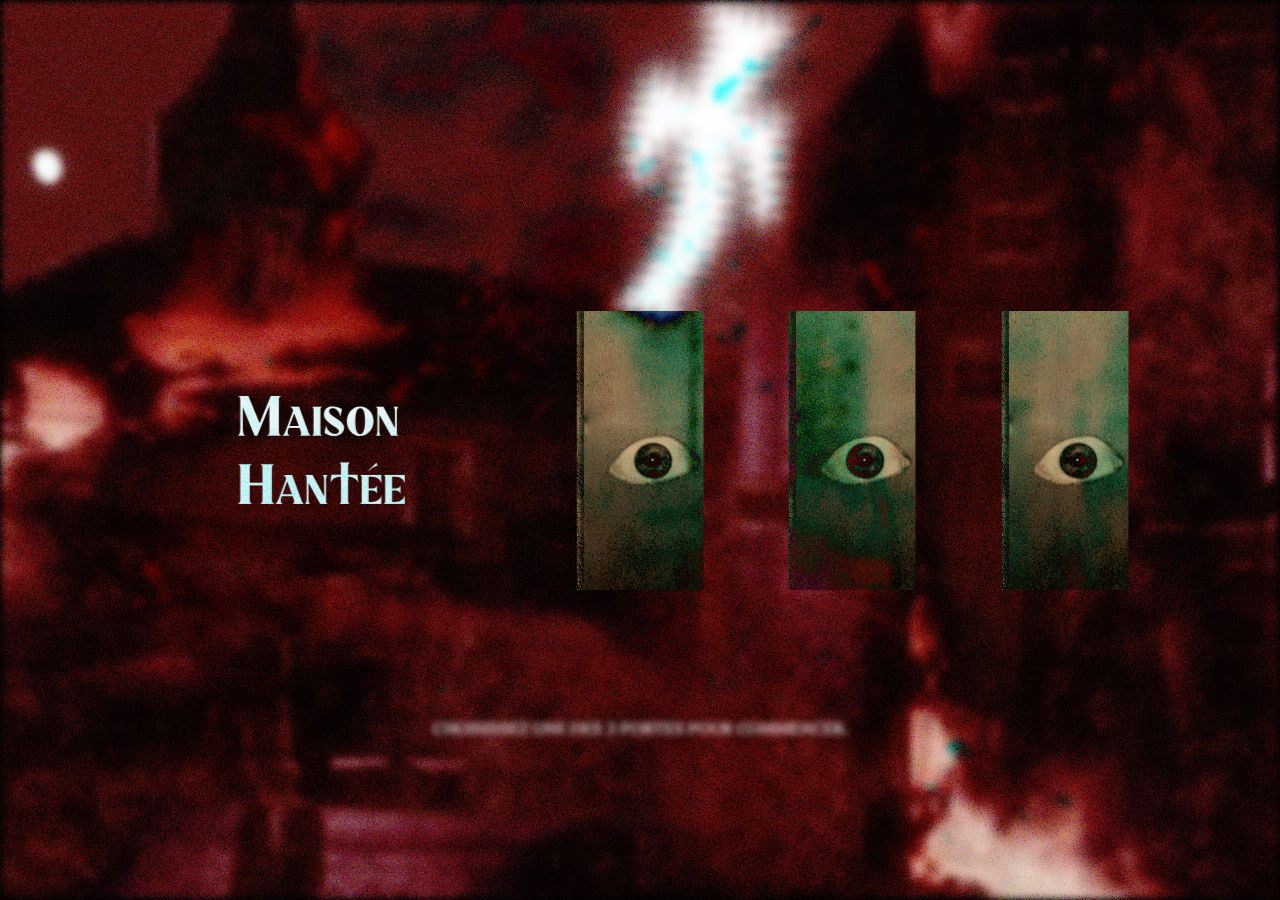
<file: index.html>
<!DOCTYPE html>
<html lang="en">

<head>
    <meta charset="UTF-8">
    <meta http-equiv="X-UA-Compatible" content="IE=edge">
    <meta name="viewport" content="width=device-width, initial-scale=1.0">
    <link rel="shortcut icon" href="img/icon.svg">
    <link rel="stylesheet" href="styles/stylesheet_index.css">
    <title>MAISON HANTÉE</title>
</head>

<body>

    <!-- <nav display="none">
        <div class="navbg"></div>
        <a href="./index.html">
            <img src="img/logo_2.svg" class="logo" />
        </a>
        <a href="./1.html">
            <div class="wrapperporte"><img src="img/portes/placeholderporte.webp" class="animation-porte" /></div>
        </a>
        <a href="./2.html">
            <div class="wrapperporte"><img src="img/portes/placeholderporte.webp" class="animation-porte" /></div>

        </a>
        <a href="./3.html">
            <div class="wrapperporte"><img src="img/portes/placeholderporte.webp" class="animation-porte" /></div>
        </a>
    </nav> -->


    <div class="wrapper">
        <div class="index-wrapper">
            <a class="logoindex-container" href="./index.html">
                <img src="img/logo_2.svg" class="logo_index" />
            </a>
            <div class="wrapperindexdoors">
                <a href="./1.html">
                    <div class="wrapperporte"><img src="img/portes/placeholderporte.webp" class="animation-porte"
                            id="porte1" />
                    </div>
                </a>
                <a href="./2.html">
                    <div class="wrapperporte"><img src="img/portes/placeholderporte.webp" class="animation-porte"
                            id="porte2" />
                    </div>

                </a>
                <a href="./3.html">
                    <div class="wrapperporte"><img src="img/portes/placeholderporte.webp" class="animation-porte"
                            id="porte3" />
                    </div>
                </a>
            </div>
            <div class="logoghost"><img src="img/logo_2.svg" /></div>
            <p>Choisissez une des 3 portes pour commencer.</p>
        </div>

        <div class="noise"></div>
        <div class="bg"></div>
    </div>

</body>

</html>
</file>
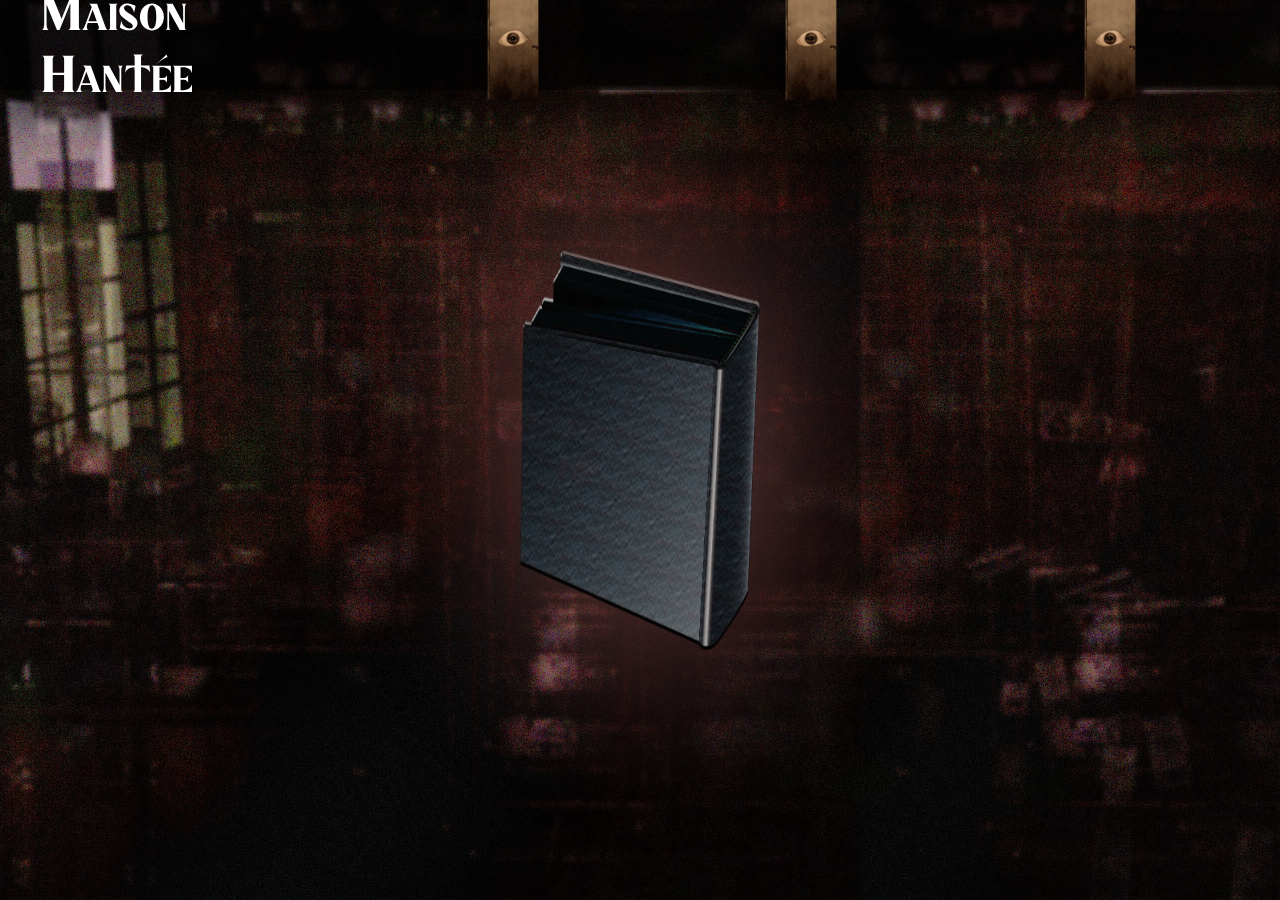
<file: 1.html>
<!DOCTYPE html>
<html lang="en">
<head>
    <meta charset="UTF-8">
    <meta http-equiv="X-UA-Compatible" content="IE=edge">
    <meta name="viewport" content="width=device-width, initial-scale=1.0">
    <link rel="shortcut icon" href="img/icon.svg">
    <link rel="stylesheet" href="styles/style1.css">
    <title>MAISON HANTÉE</title>
</head>
<body>

    <div class="noise"></div>
    <nav>
        <div class="navbg"></div>
        <a href="./index.html">
            <img src="img/logo_2.svg" class="logonav"/>
           </a>
           <a href="./1.html">
            <div class="wrapperporte"><img src="img/portes/placeholderporte.webp" class="animation-porte"/></div>
           </a>
        <a href="./2.html">
            <div class="wrapperporte"><img src="img/portes/placeholderporte.webp" class="animation-porte"/></div>
            
           </a>
        <a href="./3.html">
            <div class="wrapperporte"><img src="img/portes/placeholderporte.webp" class="animation-porte"/></div>
           </a>
      </nav>

      <div>
        <img src="./img/livre_placeholder.png" class="livre"></img>
      </div>
      <div class="bg"></div>
</body>
</html>
</file>
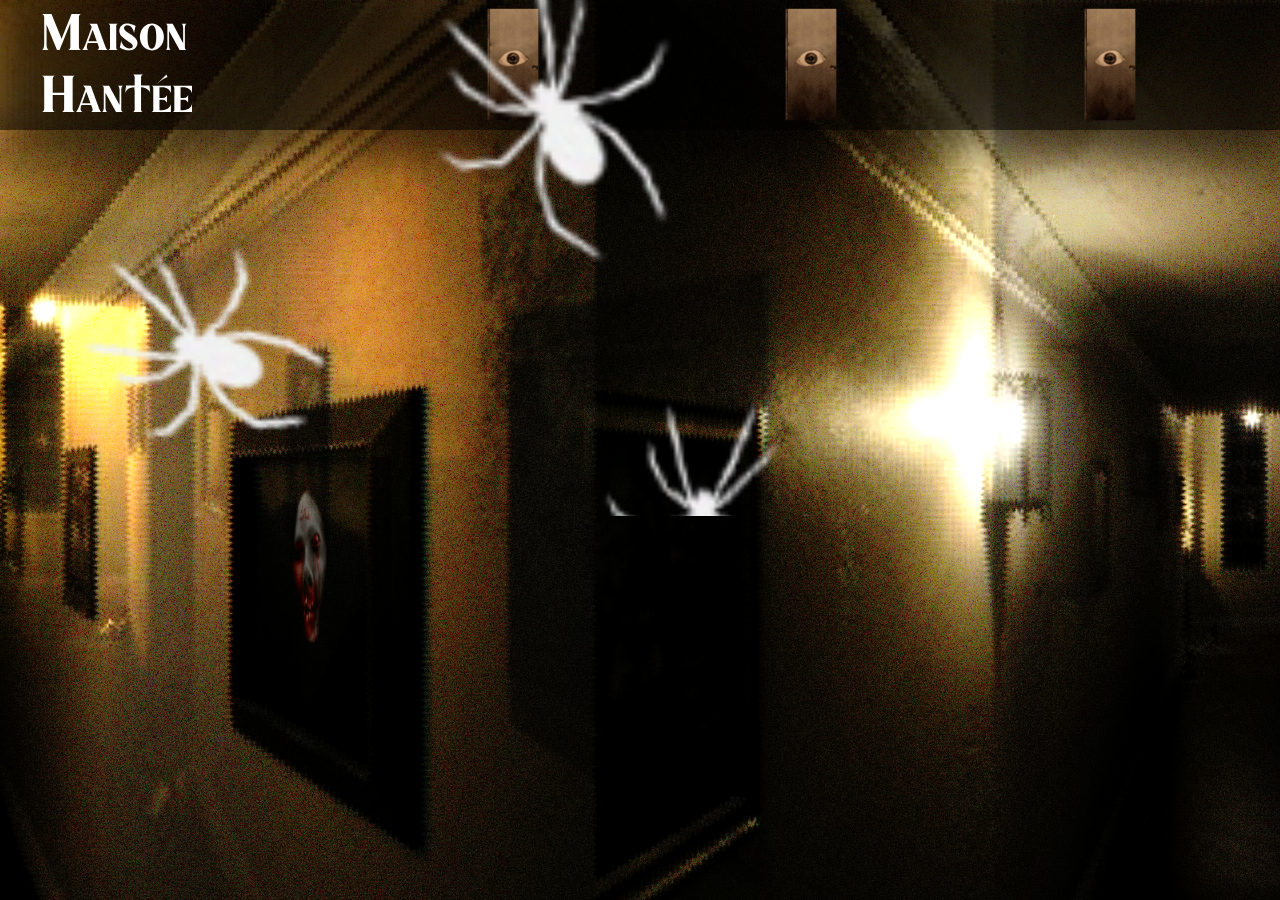
<file: 2.html>
<!DOCTYPE html>
<html lang="en">
<head>
    <meta charset="UTF-8">
    <meta http-equiv="X-UA-Compatible" content="IE=edge">
    <meta name="viewport" content="width=device-width, initial-scale=1.0">
    <link rel="shortcut icon" href="img/icon.svg">
    <link rel="stylesheet" href="styles/style2.css">
    <title>MAISON HANTÉE</title>
</head>
<body>

    <div class="noise"></div>
    <nav>
        <div class="navbg"></div>
        <a href="./index.html">
            <img src="img/logo_2.svg" class="logonav"/>
           </a>
           <a href="./1.html">
            <div class="wrapperporte"><img src="img/portes/placeholderporte.webp" class="animation-porte"/></div>
           </a>
        <a href="./2.html">
            <div class="wrapperporte"><img src="img/portes/placeholderporte.webp" class="animation-porte"/></div>
            
           </a>
        <a href="./3.html">
            <div class="wrapperporte"><img src="img/portes/placeholderporte.webp" class="animation-porte"/></div>
           </a>
      </nav>
      <div class="bg"><img src="./img/couloirlarge1.jpg" id="bg"></div>
      <div>
        <img src="./img/cadre.jpg" class="cadre"></img>
      </div>
      <div class="spiderwrapper">
        <img src="./img/spider.png" class="araigrosse"></img>
      </div>
</body>
</html>
</file>
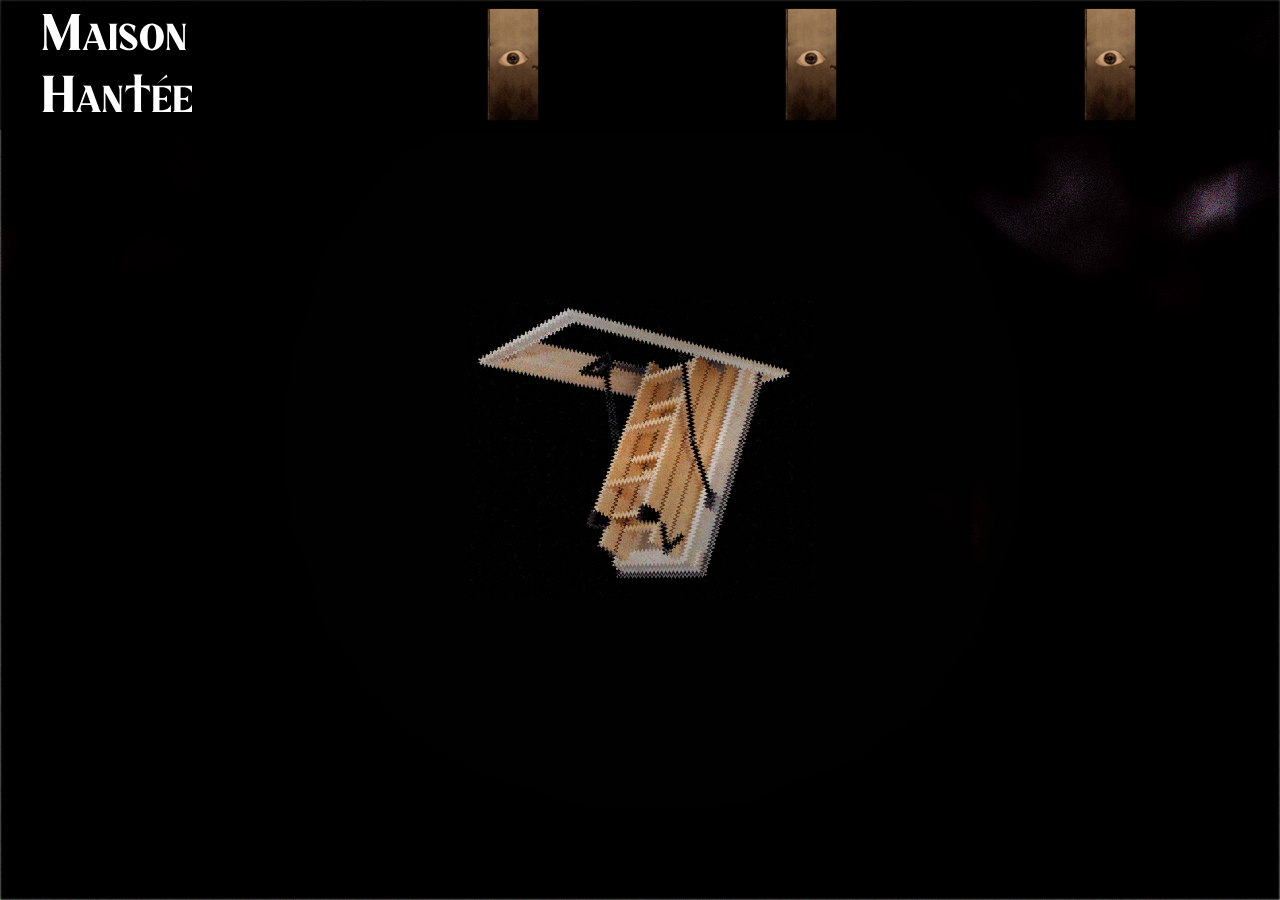
<file: 3.html>
<!DOCTYPE html>
<html lang="en">
<head>
    <meta charset="UTF-8">
    <meta http-equiv="X-UA-Compatible" content="IE=edge">
    <meta name="viewport" content="width=device-width, initial-scale=1.0">
    <link rel="shortcut icon" href="img/icon.svg">
    <link rel="stylesheet" href="styles/style3.css">
    <title>MAISON HANTÉE</title>
</head>
<body>

    <div class="noise"></div>
    <nav>
        <div class="navbg"></div>
        <a href="./index.html">
            <img src="img/logo_2.svg" class="logonav"/>
           </a>
           <a href="./1.html">
            <div class="wrapperporte"><img src="img/portes/placeholderporte.webp" class="animation-porte"/></div>
           </a>
        <a href="./2.html">
            <div class="wrapperporte"><img src="img/portes/placeholderporte.webp" class="animation-porte"/></div>
            
           </a>
        <a href="./3.html">
            <div class="wrapperporte"><img src="img/portes/placeholderporte.webp" class="animation-porte"/></div>
           </a>
      </nav>
    <div class="bg1"></div>
    <div>
        <img src="./img/grenierplaceholder.webp" class="grenier"></img>
    </div>
</body>
</html>
</file>
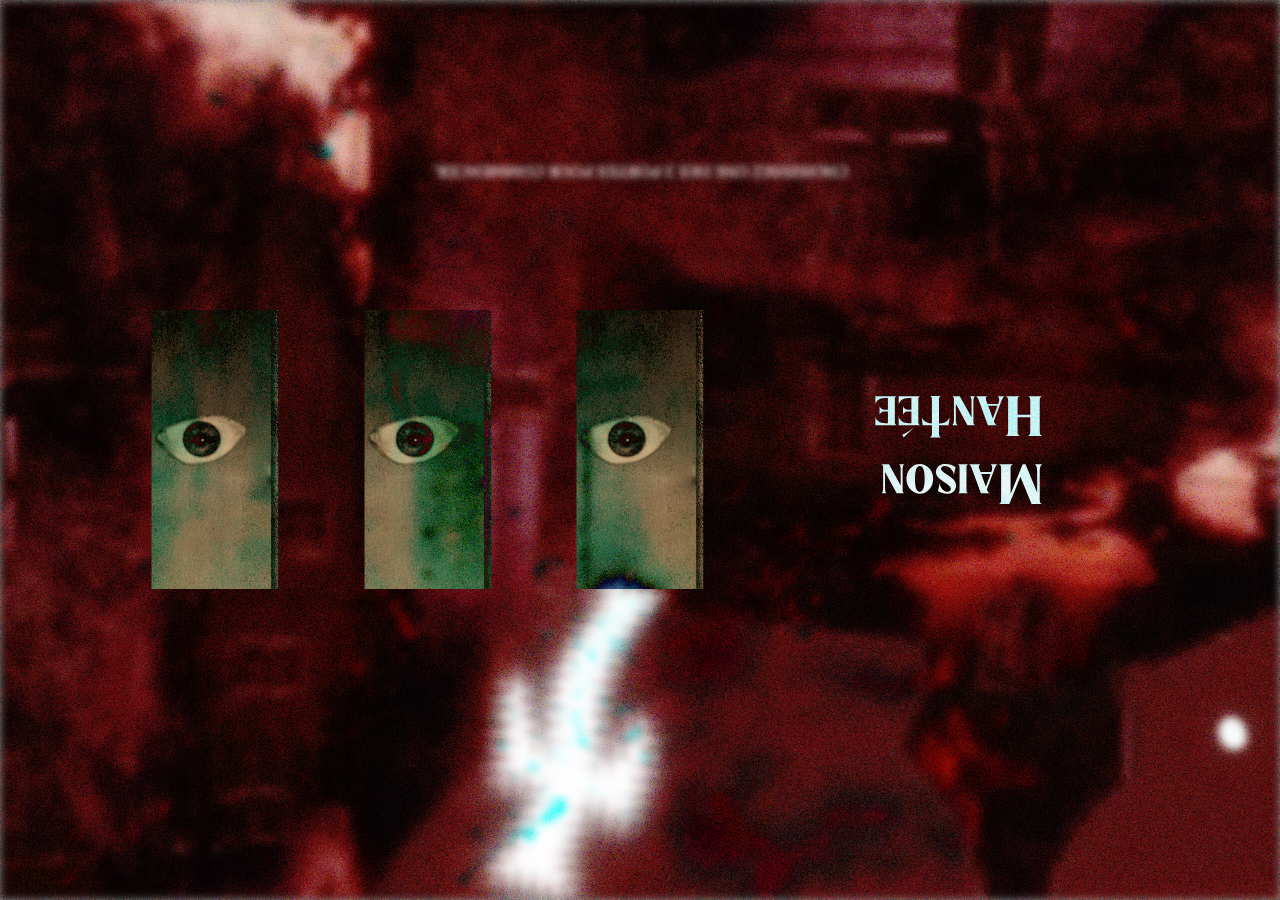
<file: xedin.html>
<!DOCTYPE html>
<html lang="en">

<head>
    <meta charset="UTF-8">
    <meta http-equiv="X-UA-Compatible" content="IE=edge">
    <meta name="viewport" content="width=device-width, initial-scale=1.0">
    <link rel="shortcut icon" href="img/icon.svg">
    <link rel="stylesheet" href="styles/xedin_teehselyts.css">
    <title>NOSIAM EÉTNAH</title>
</head>

<body class="ydob">

    <!-- <nav display="none">
        <div class="navbg"></div>
        <a href="./index.html">
            <img src="img/logo_2.svg" class="logo" />
        </a>
        <a href="./1.html">
            <div class="wrapperporte"><img src="img/portes/placeholderporte.webp" class="animation-porte" /></div>
        </a>
        <a href="./2.html">
            <div class="wrapperporte"><img src="img/portes/placeholderporte.webp" class="animation-porte" /></div>

        </a>
        <a href="./3.html">
            <div class="wrapperporte"><img src="img/portes/placeholderporte.webp" class="animation-porte" /></div>
        </a>
    </nav> -->


    <div class="wrapper">
        <div class="index-wrapper">
            <a class="logoindex-container" href="./index.html">
                <img src="img/logo_2.svg" class="logo_index" />
            </a>
            <div class="wrapperindexdoors">
                <div class="wrapperporte">
                    <a href="./1.html">
                        <img src="img/portes/placeholderporte.webp" class="animation-porte" id="porte1" />
                    </a>
                </div>
                <div class="wrapperporte">
                    <a href="./2.html">
                        <img src="img/portes/placeholderporte.webp" class="animation-porte" id="porte2" />
                    </a>
                </div>
                <div class="wrapperporte">
                    <a href="./3.html">
                        <img src="img/portes/placeholderporte.webp" class="animation-porte" id="porte3" />
                    </a>
                </div>
            </div>
            <div class="logoghost"><img src="img/logo_2.svg" /></div>
            <p>Choisissez une des 3 portes pour commencer.</p>
        </div>

        <div class="noise"></div>
        <div class="bg"></div>
    </div>

</body>

</html>
</file>
<file: styles/stylesheet_index.css>
:root {
  --white: #fff;
}

/* .body-upside-down {
  transform: rotate(180deg);
  transform-origin: center;
  height: 100vh;
  display: flex;
  flex-direction: column;
} */

* {
  margin: 0;
  padding: 0;
  box-sizing: border-box;
  cursor: crosshair
}

@font-face {
  src: url("../fonts/platypi.ttf") format("truetype");
  font-family: platypi;
}

body {
  height: 100vh;
  background-color: black;
}

.bg {
  height: 100vh;
  width: 100%;
  height: 100%;
  position: fixed;
  background-image: url(../img/hauntedhouse2.jpg);
  filter: blur(4px);
  background-size: cover;
  background-repeat: no-repeat;
  background-position: center;
  z-index: -3;
  transition-property: background-image;
  transition-duration: 1s;
}


.noise {
  position: fixed;
  width: 100%;
  height: 100%;
  background-image: url(../img/noise.svg);
  mix-blend-mode: color-burn;
  z-index: -1;
  animation-name: noise;
  animation-duration: 0.2s;
  animation-delay: 0s;
  animation-iteration-count: infinite;
  animation-timing-function: steps(2);
}

@keyframes noise {
  from {
    transform: rotate(360deg);
  }

  to {
    transform: rotate(0deg);
  }
}

.logo {
  width: 50%;
  height: 20%;
  transition-property: filter;
  transition-duration: 0.22s;
}

.logo:hover {
  filter: drop-shadow(0 0 0.75rem rgb(0, 0, 0));
  transition-property: filter;
  transition-duration: 0.22s;
}



.logo:active {
  filter: drop-shadow(2px 2px 1.15rem rgb(0, 255, 221)) blur(0.1rem);
  transition-property: filter;
  transition-duration: 0.22s;
}

.wrapperporte {
  transform: scale(0.2);
  filter: invert(100%)
}

.animation-porte {
  width: 256px;
  height: 560px;
  white-space: nowrap;
  overflow: hidden;
  background-image: url(../img/portes/animporte.png);
  transition-property: filter;
  transition-duration: 0.22s;

}

@keyframes ouvre {
  from {
    background-position: 0 0;
  }

  to {
    background-position: 0 -1680px;
  }
}


.animation-porte:hover {
  animation-name: ouvre;
  animation-duration: 0.2s;
  animation-delay: 0s;
  animation-iteration-count: 1;
  animation-timing-function: steps(3);
  background-size: cover;
  background-repeat: no-repeat;
  background-position: center;
  filter: drop-shadow(0 0 1.75rem rgb(255, 255, 255, 0.5));
  transition-property: filter;
  transition-duration: 0.22s;

}


.animation-porte:active {
  filter: drop-shadow(0 0 1.75rem rgb(0, 255, 221)) invert(100%);
  transition-property: filter;
  transition-duration: 0.1s;
}

.wrapper {
  width: 100%;
  display: flex;
  height: 100%;
  justify-self: center;
}

.index-wrapper {
  margin: auto;
  display: grid;
  grid-template-columns: 40% 60%;
  grid-template-rows: 1fr;
}

.logoghost {
  width: 23vw;
  height: auto;
  filter: blur(10px) invert(100%);
  opacity: 68%;
  z-index: -1;
  transition-property: opacity;
  transition-duration: 1s;
  grid-row: 1;
  grid-column: 1;
  align-self: center;
  justify-self: center;
}

.logoindex-container {
  grid-row: 1;
  grid-column: 1;
  align-self: center;
  justify-self: center;
  position: relative;
}

.logo_index {
  position: absolute;
  /* Position the logo on top of the grid cell */
  top: 50%;
  left: 50%;
  transform: translate(-50%, -50%);
  width: 13vw;
  height: auto;
  opacity: 98%;
  filter: invert(100%);
  mix-blend-mode: difference;
  transition-property: filter, mix-blend-mode, transform, left, opacity;
  transition-duration: 0.22s;
  grid-row: 1;
  grid-column: 1;
}

.logo_index:hover {
  filter: invert(100%) drop-shadow(0 0 0.75rem var(--white));
  transition-property: filter, mix-blend-mode, transform;
  transition-duration: 0.22s;
}

.logo_index:active {

  filter: invert(100%) drop-shadow(2px 2px 1.15rem rgb(255, 0, 0)) blur(0.2rem);
  mix-blend-mode: exclusion;
  transition-property: filter, mix-blend-mode, transform;
  transition-duration: 0.22s;
}

.wrapperindexdoors {
  display: flex;
  justify-content: end;
  align-self: center;
  grid-row: 1;
  grid-column: 2;
  filter: invert(100%);
  mix-blend-mode: difference;
  transition-property: margin;
  transition-duration: 1s;

}

.wrapperporte {
  display: block;
}

.wrapperporte a {
  display: block;
  line-height: 0;
}

.wrapperporte img {
  display: block;
  max-width: 100%;
  height: auto;
}

#porte1 {
  transform: scale(300%);
}

#porte2 {
  transform: scale(300%);
}

#porte3 {
  transform: scale(300%);
}

a {
  display: block;
  width: fit-content;
}

p {
  font-family: platypi;
  color: var(--white);
  position: absolute;
  top: 80%;
  left: 50%;
  transform: translate(-50%, -20%);
  text-transform: uppercase;
  overflow: hidden;
  white-space: nowrap;
  transition-property: filter;
  transition-duration: 1s;
  animation-name: blurflicker;
  animation-duration: 0.2s;
  animation-delay: 0s;
  animation-iteration-count: infinite;
  animation-timing-function: linear;
}

@keyframes blurflicker {
  from {
    filter: blur(0px);
  }

  to {
    filter: blur(1.2px);
  }
}

@media (max-width: 1500px) {
  .bg {
    background-image: url(../img/hauntedhouse3.jpg);
    transition-property: background-image, filter;
    transition-duration: 1s;
  }

  .logo_index {
    transition-property: left, opacity;
    transition-duration: 1s;
  }

  .logoghost {
    opacity: 0;
    transition-property: opacity;
    transition-duration: 1s;
  }

  #porte1 {}

  #porte2 {}

  #porte3 {}

  p {
    font-family: platypi;
    color: var(--white);
    position: absolute;
    top: 80%;
    left: 50%;
    transform: translate(-50%, -20%);
    text-transform: uppercase;
    overflow: hidden;
    white-space: nowrap;
    filter: blur(3px);
    transition-property: filter, opacity;
    transition-duration: 1s;
  }
}




@media (max-width: 1000px) {
  .bg {
    background-image: url(../img/hauntedhouse3.jpg);
    filter: invert(100%);
    transition-property: background-image, filter;
    transition-duration: 1s;
  }

  nav {
    opacity: 0%;
    transition-property: opacity;
    transition-duration: 1s;
  }

  .logo_index {
    opacity: 0%;
    transition-property: left, opacity, filter;
    transition-duration: 1s;
  }

  .logoghost {
    opacity: 0;
    transition-property: opacity;
    transition-duration: 1s;
  }

  #porte1 {}

  #porte2 {}

  #porte3 {}

  p {
    font-family: platypi;
    color: var(--white);
    position: absolute;
    top: 80%;
    left: 50%;
    transform: translate(-50%, -20%);
    text-transform: uppercase;
    overflow: hidden;
    white-space: nowrap;
    opacity: 0%;
    transition-property: filter, opacity;
    transition-duration: 1s;
  }
}
</file>
<file: styles/style1.css>
:root {
  --white: #fff;
}

* {
  margin: 0;
  padding: 0;
  box-sizing: border-box;
}

@font-face {
  src: url("../fonts/platypi.ttf") format("truetype");
  font-family: platypi;
}

body {
  height: 100vh;
  width: 100vh;
  background-color: #3b2929;
}

.bg {
  height: 100vh;
  width: 100%;
  height: 100%;
  position: fixed;
  background-image: url(../img/bibliolarge.jpg);
  filter: blur(2px);
  background-size: cover;
  background-repeat: no-repeat;
  background-position: center;
  z-index: -3;
  transition-property: filter;
  transition-duration: 1s;
}


.noise {
  position: fixed;
  width: 100%;
  height: 100%;
  background-image: url(../img/noise.svg);
  mix-blend-mode: color-burn;
  z-index: -1;
  animation-name: noise;
  animation-duration: 0.2s;
  animation-delay: 0s;
  animation-iteration-count: infinite;
  animation-timing-function: steps(2);
}

@keyframes noise {
  from {
    transform: rotate(360deg);
  }

  to {
    transform: rotate(0deg);
  }
}

nav {

  position: fixed;
  top: 0;
  height: 10vh;
  display: flex;
  justify-content: space-evenly;
  align-items: center;
  width: 100%;
  background-color: rgba(255, 255, 255, 0.5);
  filter: blur(3);
  padding: 20px 0px;
  filter: invert(100%);
  z-index: 4;
}

.navbg {
  position: fixed;
  top: 0;
  height: 13vh;
  display: flex;
  justify-content: space-evenly;
  align-items: center;
  width: 100%;
  background-color: rgba(0, 0, 0, 0.5);
  filter: blur(3);
  padding: 20px 0px;
  filter: invert(100%) blur(20px);
  z-index: -1;
}

.logonav {

  width: 50%;
  height: 20%;
  transition-property: filter;
  transition-duration: 0.22s;
}

.logonav:hover {
  filter: drop-shadow(0 0 0.75rem rgb(0, 0, 0));
  transition-property: filter;
  transition-duration: 0.22s;
}

.logonav:active {
  filter: drop-shadow(2px 2px 1.15rem rgb(0, 255, 221)) blur(0.1rem);
  transition-property: filter;
  transition-duration: 0.22s;
}

.wrapperporte {
  transform: scale(0.2);
  filter: invert(100%)
}


.animation-porte {
  width: 256px;
  height: 560px;
  background-image: url(../img/portes/animporte.png);
  transition-property: filter;
  transition-duration: 0.22s;
  white-space: nowrap;
  overflow: hidden;

}

.animation-porte::before {
  content: "";
  padding-top: 100%;
  /* Aspect ratio 1:1 (par exemple) */
  display: block;
}

@keyframes ouvre {
  from {
    background-position: 0 0;
  }

  to {
    background-position: 0 -1680px;
  }
}


.animation-porte:hover {
  animation-name: ouvre;
  animation-duration: 0.2s;
  animation-delay: 0s;
  animation-iteration-count: 1;
  animation-timing-function: steps(3);
  background-size: cover;
  background-repeat: no-repeat;
  background-position: center;
  filter: drop-shadow(0 0 0.75rem rgb(255, 255, 255));
  transition-property: filter;
  transition-duration: 0.22s;
}


.animation-porte:active {
  filter: drop-shadow(0 0 1.75rem rgb(0, 255, 221)) invert(100%);
  transition-property: filter;
  transition-duration: 0.1s;
}

.livre {

  position: fixed;
  top: 50%;
  left: 50%;
  background-image: url("../img/livre1.webp");
  transform: translate(-50%, -50%) scale(0.08, 0.1);
  opacity: 88%;
  filter: drop-shadow(0 0 66.75rem rgb(139, 77, 77));
  animation-name: haut;
  animation-duration: 0.5s;
  animation-iteration-count: infinite;
  animation-direction: alternate;
  animation-play-state: running;
  animation-timing-function: steps(7);
  transition-property: filter, background-image, transform;
  transition-duration: 1.22s;
}

@keyframes haut {
  from {
    top: 49%
  }

  to {
    top: 52%
  }
}

.livre:hover {

  position: fixed;
  top: 50%;
  left: 50%;
  background-image: url("../img/livre2_2.webp");

  transform: translate(-50%, -50%) scale(0.09, 0.11);

  opacity: 100%;
  filter: drop-shadow(0 0 116.75rem rgb(0, 0, 0));
  transition-property: filter, transform;
  transition-duration: 0.12s;
  animation-name: haut;
  animation-duration: 0.5s;
  animation-iteration-count: infinite;
  animation-direction: alternate;
  animation-play-state: paused;
  animation-timing-function: steps(7);

}

.livre:active {
  content: url("../img/livre3_3.webp");
  position: fixed;
  top: 50%;
  left: 50%;
  background-image: url("../img/livre3_3.webp");
  background-size: cover;

  transform: translate(-50%, -30%) scale(2.6);
  transform-origin: center;
  opacity: 108%;
  filter: drop-shadow(0 0 116.75rem rgb(0, 0, 0));
  transition-property: filter, transform;
  transition-duration: 0.12s;
  animation-name: haut;
  animation-duration: 0.5s;
  animation-iteration-count: infinite;
  animation-direction: alternate;
  animation-play-state: paused;
  animation-timing-function: steps(7);
  z-index: 5;
}

@media (max-width: 1000px) {
  .bg {
    filter: contrast(140%) hue-rotate(180deg);
    transition-property: filter;
    transition-duration: 1s;
  }


  .livre {
    transform: translate(-50%, -50%) scale(0.03, 0.04);

    filter: hue-rotate(140deg);
    transition-property: filter, transform;
    transition-duration: 0.12s;
  }

  .livre:hover {
    transform: translate(-50%, -50%) scale(0.04, 0.05);
    filter: contrast(120%) invert(100%);
    transition-property: filter, transform;
    transition-duration: 0.12s;
  }

  .livre:active {
    content: url("../img/eyegif.gif");
    position: fixed;
    top: 50%;
    left: 50%;
    background-image: url("../img/eyegif.gif");
    background-size: cover;
    filter: invert(100%);

    transform: translate(-50%, -50%) scale(2.6);
    transform-origin: center;
    opacity: 108%;
    filter: drop-shadow(0 0 16.75rem var(--white));
    transition-property: filter, transform;
    transition-duration: 0.12s;
    animation-name: haut;
    animation-duration: 0.5s;
    animation-iteration-count: infinite;
    animation-direction: alternate;
    animation-play-state: paused;
    animation-timing-function: steps(7);
    z-index: 5;
  }

  .animation-porte {
    left: 50%;
    transform: translate(-50%, 0%);
    content: url("../img/eyestrans2.webp");
    background-image: url("../img/eyestrans2.webp");
    width: auto;
    height: auto;
    transition-property: filter;
    transition-duration: 0.22s;
  }


}
</file>
<file: styles/style2.css>
:root{
  --white : #fff;
}

* {
    margin: 0;
}

@font-face {
  src: url("../fonts/platypi.ttf") format("truetype");
  font-family: platypi;
}

body {
    height: 100vh;
    width: 100%;
  }

#bg {
  position: fixed;
  width: 2560px;
  height: 980px;
}

.bg {
  width: 100%;
  height: 100%;
  position: fixed;
  filter: blur(2px);

  z-index: -3;
}

.noise {
  position: fixed;
  width:100%;
  height: 100%;
  background-image: url(../img/noise.svg);
  mix-blend-mode: color-burn;
  z-index: -2;  
  animation-name: noise;
  animation-duration: 0.2s;
  animation-delay: 0s;
  animation-iteration-count: infinite;
  animation-timing-function: steps(2);
}

@keyframes noise {
  from { transform:rotate(360deg); }
  to {  transform:rotate(0deg); }
}

nav {

  position: fixed;
  top: 0;
  height: 10vh;
  display: flex;
  justify-content: space-evenly;
  align-items: center;
  width: 100%; 
  background-color: rgba(255, 255, 255, 0.5); 
  filter: blur(3);
  padding: 20px 0px; 
  filter: invert(100%);
  z-index: 4;
 }

 .navbg {
  position: fixed;
  top: 0;
  height: 13vh;
  display: flex;
  justify-content: space-evenly;
  align-items: center;
  width: 100%; 
  background-color: rgba(0, 0, 0, 0.5); 
  filter: blur(3);
  padding: 20px 0px; 
  filter: invert(100%) blur(20px);
  z-index: -1;
 }

 .logonav {

  width: 50%;
  height: 20%;
  transition-property: filter;
  transition-duration: 0.22s;
 }

 .logonav:hover {
  filter: drop-shadow(0 0 0.75rem rgb(0, 0, 0));
  transition-property: filter;
  transition-duration: 0.22s;
 }

 .logonav:active {
  filter: drop-shadow(2px 2px 1.15rem rgb(0, 255, 221)) blur(0.1rem);
  transition-property: filter;
  transition-duration: 0.22s;
 }
.wrapperporte {
  transform:scale(0.2);
  filter:invert(100%)
}

.animation-porte:nth-child(1)::after {
  content: "1";
}

 .animation-porte {
  width: 256px;
  height: 560px;
  background-image: url(../img/portes/animporte.png);
  white-space: nowrap;
  overflow: hidden;
  transition-property: filter;
  transition-duration: 0.22s;

 }

 @keyframes ouvre {
  from { background-position: 0 0; }
  to { background-position: 0 -1680px; }
}

 
 .animation-porte:hover {
  animation-name: ouvre;
  animation-duration: 0.2s;
  animation-delay: 0s;
  animation-iteration-count: 1;
  animation-timing-function: steps(3);
  background-size: cover; 
  background-repeat: no-repeat;
  background-position: center;
  filter: drop-shadow(0 0 0.75rem rgb(255, 255, 255));
  transition-property: filter;
  transition-duration: 0.22s;
}

 
 .animation-porte:active {
  filter: drop-shadow(0 0 1.75rem rgb(0, 255, 221)) invert(100%);
  transition-property: filter;
  transition-duration: 0.1s;
 }

 .cadre  { 
  opacity: 00%;
  position: fixed;
  transform: scale(0.2, 0.4);
  left: 1335px;
  top: 285px;

  cursor: pointer;
 }

 .cadre:hover  { 
  opacity: 40%;
  position: fixed;
  transform: scale(0.2, 0.4);
  left: 1335px;
  top: 285px;
  cursor: pointer;
 }

 .cadre:active  { 
  content: url("../img/cadre_l.jpg");
  width: 100%;
  opacity: 100%;
  position: fixed;
  left: 0%;
  top: 5%;
  transform: scale(1.3);
  z-index: 5;
  animation-name: haut;
  animation-duration: 0.1s;
  animation-iteration-count: infinite;
  animation-direction: alternate;
  animation-play-state: running;
  animation-timing-function: steps(7);
 }

 .cadre  { 
  opacity: 100%;
  position: auto;
  transform: scale(0.2, 0.4);
  left: 1335px;
  top: 285px;
  filter: invert(100%), blur(40px);

  cursor: pointer;
 }
 
 .spiderwrapper {
  overflow: hidden;
}

 .araigrosse {
  position: relative;
  transform: scale(4);
  filter: drop-shadow(0px 0px 10px #4d3d3d) blur(1px);
  animation-name: grosse;
  animation-duration: 8.2s;
  animation-delay: 0s;
  animation-iteration-count: infinite;
  animation-timing-function: steps(59);

  overflow: hidden;
  z-index: 6;
 }

.araigrosse:hover {
  content: url("../img/spiderpetite.webp");
  filter: invert(100%);
  overflow: hidden;
}


 @keyframes grosse {
  from { transform: scale(3) translate(1200px, 200px); }
  to {  transform: scale(3) translate(-200px, -200px); }
}

@keyframes haut { 
  from { top: 4% } 
  to { top: 5% }  
}

@media (max-width: 1700px) {
  /*.bg {
    filter:grayscale(40%) contrast(380%) hue-rotate(320deg) ;
    transition-property: filter;
    transition-duration: 1s;
  }*/


  .bg {
    filter:contrast(120%) ;
    transition-property: filter;
    transition-duration: 1s;
  }

  #bg {
    position: fixed;
    width: 2560px;
    height: 980px;
  }
   
  .cadre  { 
    opacity: 50%;
    position: fixed;
    transform: scale(0.2, 0.4);
    left: -60px;
    top: 285px;
    filter:contrast(120%) ;
    cursor: pointer;
   }
  
   .cadre:hover  { 
    opacity: 40%;
    position: fixed;
    transform: scale(0.2, 0.4);
    left: -60px;
    top: 285px;
    cursor: pointer;
   }

   .cadre:active  { 
    content: url("../img/cadre_l.jpg");
    width: 100%;
    height: 100%;
    opacity: 100%;
    position: fixed;
    left: 0%;
    top: 5%;
    transform: scale(1.3);
    z-index: 5;
    animation-name: haut;
    animation-duration: 0.1s;
    animation-iteration-count: infinite;
    animation-direction: alternate;
    animation-play-state: running;
    animation-timing-function: steps(7);
   }

}

@media (max-width: 1000px) {
  .bg {
    filter:grayscale(40%) contrast(380%) hue-rotate(320deg) ;
    transition-property: filter;
    transition-duration: 1s;
  }


  #bg {
    position: fixed;
    width: 2560px;
    height: 980px;
  }
   
  .cadre  { 
    opacity: 50%;
    position: fixed;
    transform: scale(0.2, 0.4);
    left: -60px;
    top: 285px;
    filter:contrast(240%);
    cursor: pointer;
   }
  
   .cadre:hover  { 
    opacity: 40%;
    position: fixed;
    transform: scale(0.2, 0.4);
    left: -60px;
    top: 285px;
    cursor: pointer;
    filter:contrast(240%) brightness(150%);
   }

   .cadre:active  { 
    content: url("../img/cadre_l.jpg");
    width: 100%;
    height: 100%;
    opacity: 100%;
    position: fixed;
    left: 0%;
    top: 5%;
    transform: scale(2.3) rotate(180deg);
    z-index: 5;
    animation-name: haut;
    animation-duration: 0.01s;
    animation-iteration-count: infinite;
    animation-direction: alternate;
    animation-play-state: running;
    animation-timing-function: steps(7);
   }

   .araigrosse {
    display:none;
   }
}
</file>
<file: styles/style3.css>
:root{
  --white : #fff;
}

* {
    margin: 0;
}

@font-face {
  src: url("../fonts/platypi.ttf") format("truetype");
  font-family: platypi;
}

body {
    height: 100vh;
    width: 100vh;
  }



.bg1 {
  height: 100vh;
  width: 100%;
  height: 100%;
  position: fixed;
  background-image: url(../img/bggrenier.jpg);
  filter: blur(1px);
  background-size: cover; 
  background-repeat: no-repeat;
  background-position: bottom;
  z-index: -3;
}


.noise {
  position: fixed;
  width:100%;
  height: 100%;
  background-image: url(../img/noise.svg);
  mix-blend-mode: color-burn;
  z-index: -2;  
  animation-name: noise;
  animation-duration: 0.2s;
  animation-delay: 0s;
  animation-iteration-count: infinite;
  animation-timing-function: steps(2);
}

@keyframes noise {
  from { transform:rotate(360deg); }
  to {  transform:rotate(0deg); }
}

nav {

  position: fixed;
  top: 0;
  height: 10vh;
  display: flex;
  justify-content: space-evenly;
  align-items: center;
  width: 100%; 
  background-color: rgba(255, 255, 255, 0.5); 
  filter: blur(3);
  padding: 20px 0px; 
  filter: invert(100%);
  z-index: 4;
  white-space: nowrap;
  overflow: hidden;
 }

 .navbg {
  position: fixed;
  top: 0;
  height: 13vh;
  display: flex;
  justify-content: space-evenly;
  align-items: center;
  width: 100%; 
  background-color: rgba(0, 0, 0, 0.5); 
  filter: blur(3);
  padding: 20px 0px; 
  filter: invert(100%) blur(20px);
  z-index: -1;
  white-space: nowrap;
  overflow: hidden;
 }

 .logonav {

  width: 50%;
  height: 20%;
  transition-property: filter;
  transition-duration: 0.22s;
 }

 .logonav:hover {
  filter: drop-shadow(0 0 0.75rem rgb(0, 0, 0));
  transition-property: filter;
  transition-duration: 0.22s;
 }

 .logonav:active {
  filter: drop-shadow(2px 2px 1.15rem rgb(0, 255, 221)) blur(0.1rem);
  transition-property: filter;
  transition-duration: 0.22s;
 }
.wrapperporte {
  transform:scale(0.2);
  filter:invert(100%);
  white-space: nowrap;
  overflow: hidden;
}

.animation-porte:nth-child(1)::after {
  content: "1";
}

 .animation-porte {
  width: 256px;
  height: 560px;
  background-image: url(../img/portes/animporte.png);
  transition-property: filter;
  transition-duration: 0.22s;
  white-space: nowrap;
  overflow: hidden;

 }

 @keyframes ouvre {
  from { background-position: 0 0; }
  to { background-position: 0 -1680px; }
}

 
 .animation-porte:hover {
  animation-name: ouvre;
  animation-duration: 0.2s;
  animation-delay: 0s;
  animation-iteration-count: 1;
  animation-timing-function: steps(3);
  background-size: cover; 
  background-repeat: no-repeat;
  background-position: center;
  filter: drop-shadow(0 0 0.75rem rgb(255, 255, 255));
  transition-property: filter;
  transition-duration: 0.22s;
}

 
 .animation-porte:active {
  filter: drop-shadow(0 0 1.75rem rgb(0, 255, 221)) invert(100%);
  transition-property: filter;
  transition-duration: 0.1s;
 }

 .grenier  {

  position: fixed;
  top: 50%;
  left: 50%;
  background-image: url("../img/grenier1.jpg");
  transform: translate(-50%, -50%);
  opacity: 88%;
  filter: drop-shadow(0 0 66.75rem rgb(139, 77, 77));
  animation-name: lat;
  animation-duration: 1.5s;
  animation-iteration-count: infinite;
  animation-direction: alternate;
  animation-play-state: running;
  animation-timing-function: steps(17);
  transition-property: filter, background-image, transform;
  transition-duration: 1.22s;
}

.grenier:hover  {
  filter: contrast(220%);
  position: fixed;
  top: 50%;
  left: 50%;
  background-image: url("../img/grenier2.webp");
  transform: translate(-50%, -50%) scale(1.1);
  opacity: 88%;
  filter: drop-shadow(0 0 66.75rem rgb(139, 77, 77));
  animation-name: lat;
  animation-duration: 0.2s;
  animation-iteration-count: infinite;
  animation-direction: alternate;
  animation-play-state: running;
  animation-timing-function: steps(17);
  transition-property: filter, background-image, transform;
  transition-duration: 1.22s;
}

.grenier:active  {
  content: url("../img/grenier3.jpg");
  filter: contrast(220%);
  position: fixed;
  top: 50%;
  left: 50%;
  transform: translate(-50%, -50%) scale(2);
  opacity: 100%;
  filter: drop-shadow(10 10 66.75rem rgb(0, 0, 0));
  animation-name: bouh;
  animation-duration: 0.2s;
  animation-iteration-count: 1;
  animation-direction: normal;
  animation-play-state: running;
  animation-timing-function: ease-out;
  transition-property: filter, background-image;
  transition-duration: 1.22s;
  z-index: 6;
}


@keyframes lat { 
  from { left: 50% } 
  to { left: 51% }  
}

@keyframes bouh { 
  from { top: 0% } 
  to { top: 50% }  
}

@media (max-width: 1000px) {
  body {
    filter: invert(100%) contrast(150%) grayscale(78%) blur(1px);
  }
}

@media (max-width: 500px) {
  body {
    filter: invert(100%) contrast(250%) grayscale(100%) blur(5px);
  }

  .grenier {
    position: fixed;
    top: 50%;
    left: 10%;
    background-image: url("../img/grenier1.jpg");
    transform: translate(-64%, -50%);
  }

  .grenier:hover {
    filter: contrast(220%);
    position: fixed;
    top: 50%;
    left: 10%;
    background-image: url("../img/grenier2.webp");
    transform: translate(-64%, -50%) scale(1.1);
  }

  .grenier:active  {
    content: url("../img/grenier3.jpg");
    filter: contrast(220%);
    position: fixed;
    top: 50%;
    left: 30%;
    transform: translate(-50%, -50%) scale(2);
    opacity: 100%;
    filter: drop-shadow(10 10 66.75rem rgb(0, 0, 0));
    animation-name: bouh;
    animation-duration: 0.2s;
    animation-iteration-count: 1;
    animation-direction: normal;
    animation-play-state: running;
    animation-timing-function: ease-out;
    transition-property: filter, background-image;
    transition-duration: 1.22s;
    z-index: 6;
  }
}
</file>
<file: styles/xedin_teehselyts.css>
:root {
  --white: #fff;
}

.ydob {
  transform: rotate(180deg);
  transform-origin: center;
  height: 100vh;
  display: flex;
  flex-direction: column;
}

* {
  margin: 0;
  padding: 0;
  box-sizing: border-box;
  cursor: crosshair
}

@font-face {
  src: url("../fonts/platypi.ttf") format("truetype");
  font-family: platypi;
}

body {
  height: 100vh;
  background-color: black;
}

.bg {
  height: 100vh;
  width: 100%;
  height: 100%;
  position: fixed;
  background-image: url(../img/hauntedhouse2.jpg);
  filter: blur(4px);
  background-size: cover;
  background-repeat: no-repeat;
  background-position: center;
  z-index: -3;
  transition-property: background-image;
  transition-duration: 1s;
}


.noise {
  position: fixed;
  width: 100%;
  height: 100%;
  background-image: url(../img/noise.svg);
  mix-blend-mode: color-burn;
  z-index: -1;
  animation-name: noise;
  animation-duration: 0.2s;
  animation-delay: 0s;
  animation-iteration-count: infinite;
  animation-timing-function: steps(2);
}

@keyframes noise {
  from {
    transform: rotate(360deg);
  }

  to {
    transform: rotate(0deg);
  }
}

.logo {
  width: 50%;
  height: 20%;
  transition-property: filter;
  transition-duration: 0.22s;
}

.logo:hover {
  filter: drop-shadow(0 0 0.75rem rgb(0, 0, 0));
  transition-property: filter;
  transition-duration: 0.22s;
}



.logo:active {
  filter: drop-shadow(2px 2px 1.15rem rgb(0, 255, 221)) blur(0.1rem);
  transition-property: filter;
  transition-duration: 0.22s;
}

.wrapperporte {
  transform: scale(0.2);
  filter: invert(100%)
}

.animation-porte {
  width: 256px;
  height: 560px;
  white-space: nowrap;
  overflow: hidden;
  background-image: url(../img/portes/animporte.png);
  transition-property: filter;
  transition-duration: 0.22s;

}

@keyframes ouvre {
  from {
    background-position: 0 0;
  }

  to {
    background-position: 0 -1680px;
  }
}


.animation-porte:hover {
  animation-name: ouvre;
  animation-duration: 0.2s;
  animation-delay: 0s;
  animation-iteration-count: 1;
  animation-timing-function: steps(3);
  background-size: cover;
  background-repeat: no-repeat;
  background-position: center;
  filter: drop-shadow(0 0 1.75rem rgb(255, 255, 255, 0.5));
  transition-property: filter;
  transition-duration: 0.22s;

}


.animation-porte:active {
  filter: drop-shadow(0 0 1.75rem rgb(0, 255, 221)) invert(100%);
  transition-property: filter;
  transition-duration: 0.1s;
}

.wrapper {
  width: 100%;
  display: flex;
  height: 100%;
  justify-self: center;
}

.index-wrapper {
  margin: auto;
  display: grid;
  grid-template-columns: 40% 60%;
  grid-template-rows: 1fr;
}

.logoghost {
  width: 23vw;
  height: auto;
  filter: blur(10px) invert(100%);
  opacity: 68%;
  z-index: -1;
  transition-property: opacity;
  transition-duration: 1s;
  grid-row: 1;
  grid-column: 1;
  align-self: center;
  justify-self: center;
}

.logoindex-container {
  grid-row: 1;
  grid-column: 1;
  align-self: center;
  justify-self: center;
  position: relative;
}

.logo_index {
  position: absolute;
  /* Position the logo on top of the grid cell */
  top: 50%;
  left: 50%;
  transform: translate(-50%, -50%);
  width: 13vw;
  height: auto;
  opacity: 98%;
  filter: invert(100%);
  mix-blend-mode: difference;
  transition-property: filter, mix-blend-mode, transform, left, opacity;
  transition-duration: 0.22s;
  grid-row: 1;
  grid-column: 1;
}

.logo_index:hover {
  filter: invert(100%) drop-shadow(0 0 0.75rem var(--white));
  transition-property: filter, mix-blend-mode, transform;
  transition-duration: 0.22s;
}

.logo_index:active {

  filter: invert(100%) drop-shadow(2px 2px 1.15rem rgb(255, 0, 0)) blur(0.2rem);
  mix-blend-mode: exclusion;
  transition-property: filter, mix-blend-mode, transform;
  transition-duration: 0.22s;
}

.wrapperindexdoors {
  display: flex;
  justify-content: end;
  align-self: center;
  grid-row: 1;
  grid-column: 2;
  filter: invert(100%);
  mix-blend-mode: difference;
  transition-property: margin;
  transition-duration: 1s;

}

.wrapperporte {
  display: block;
}

.wrapperporte a {
  display: block;
  line-height: 0;
}

.wrapperporte img {
  display: block;
  max-width: 100%;
  height: auto;
}

#porte1 {
  transform: scale(300%);
}

#porte2 {
  transform: scale(300%);
}

#porte3 {
  transform: scale(300%);
}

a {
  display: block;
  width: fit-content;
}

p {
  font-family: platypi;
  color: var(--white);
  position: absolute;
  top: 80%;
  left: 50%;
  transform: translate(-50%, -20%);
  text-transform: uppercase;
  overflow: hidden;
  white-space: nowrap;
  transition-property: filter;
  transition-duration: 1s;
  animation-name: blurflicker;
  animation-duration: 0.2s;
  animation-delay: 0s;
  animation-iteration-count: infinite;
  animation-timing-function: linear;
}

@keyframes blurflicker {
  from {
    filter: blur(0px);
  }

  to {
    filter: blur(1.2px);
  }
}

@media (max-width: 1500px) {
  .bg {
    background-image: url(../img/hauntedhouse3.jpg);
    transition-property: background-image, filter;
    transition-duration: 1s;
  }

  .logo_index {
    transition-property: left, opacity;
    transition-duration: 1s;
  }

  .logoghost {
    opacity: 0;
    transition-property: opacity;
    transition-duration: 1s;
  }

  #porte1 {}

  #porte2 {}

  #porte3 {}

  p {
    font-family: platypi;
    color: var(--white);
    position: absolute;
    top: 80%;
    left: 50%;
    transform: translate(-50%, -20%);
    text-transform: uppercase;
    overflow: hidden;
    white-space: nowrap;
    filter: blur(3px);
    transition-property: filter, opacity;
    transition-duration: 1s;
  }
}




@media (max-width: 1000px) {
  .bg {
    background-image: url(../img/hauntedhouse3.jpg);
    filter: invert(100%);
    transition-property: background-image, filter;
    transition-duration: 1s;
  }

  nav {
    opacity: 0%;
    transition-property: opacity;
    transition-duration: 1s;
  }

  .logo_index {
    opacity: 0%;
    transition-property: left, opacity, filter;
    transition-duration: 1s;
  }

  .logoghost {
    opacity: 0;
    transition-property: opacity;
    transition-duration: 1s;
  }

  #porte1 {}

  #porte2 {}

  #porte3 {}

  p {
    font-family: platypi;
    color: var(--white);
    position: absolute;
    top: 80%;
    left: 50%;
    transform: translate(-50%, -20%);
    text-transform: uppercase;
    overflow: hidden;
    white-space: nowrap;
    opacity: 0%;
    transition-property: filter, opacity;
    transition-duration: 1s;
  }
}
</file>
